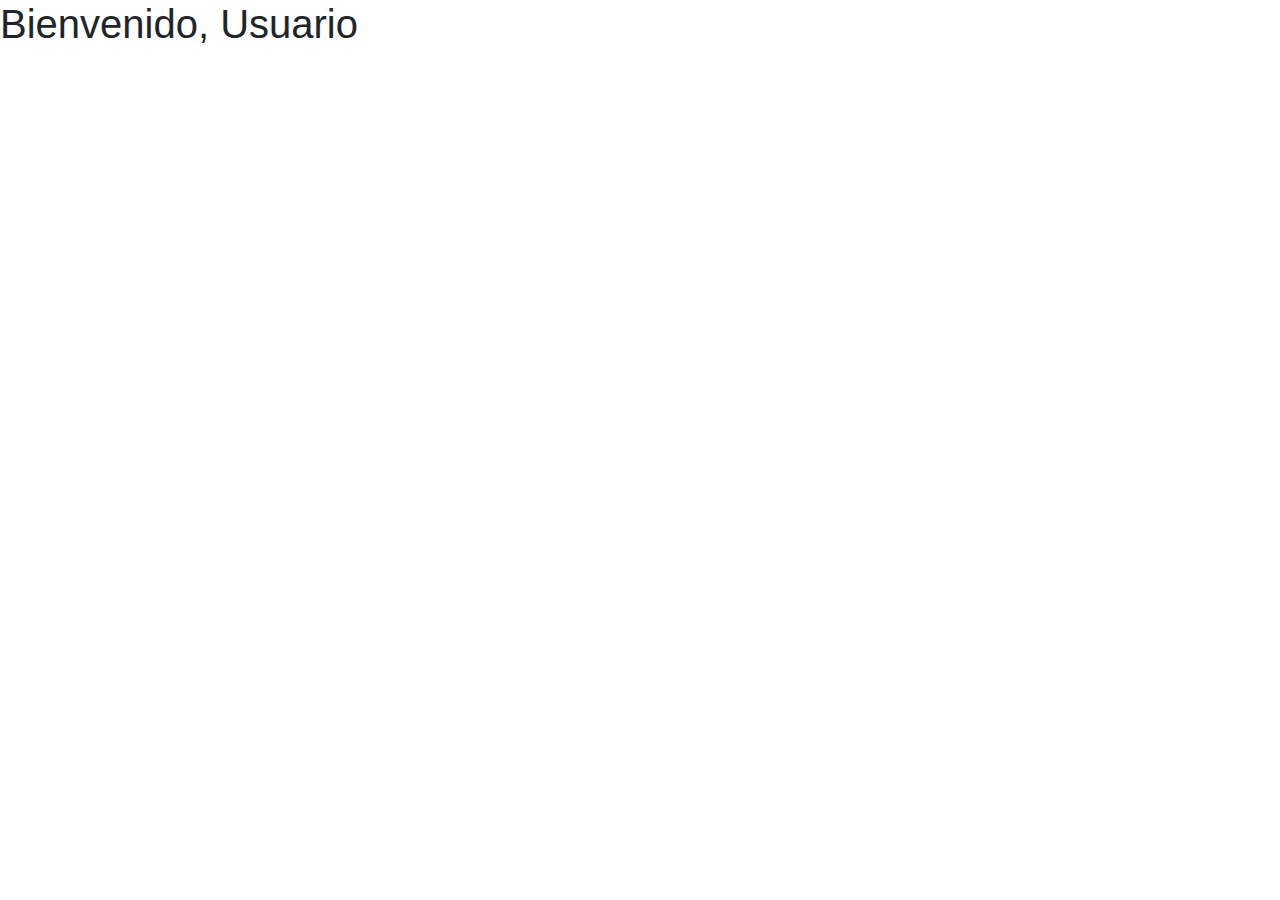
<file: index.html>
<!DOCTYPE html>
<html lang="ES">
<head>
    <!-- Meta Tags -->
    <meta charset="UTF-8">
    <meta name="viewport" content="width=device-width, initial-scale=1.0">
    <meta http-equiv="X-UA-Compatible" content="ie=edge">

    <!-- Titulo -->
    <title>Pruebas</title>

    <!-- Archivos CSS -->
    <link rel="stylesheet" href="css/fundacion.css">
</head>
<body>
    <h1>Bienvenido, <span>Usuario</span></h1>
    
</body>
</html>
</file>
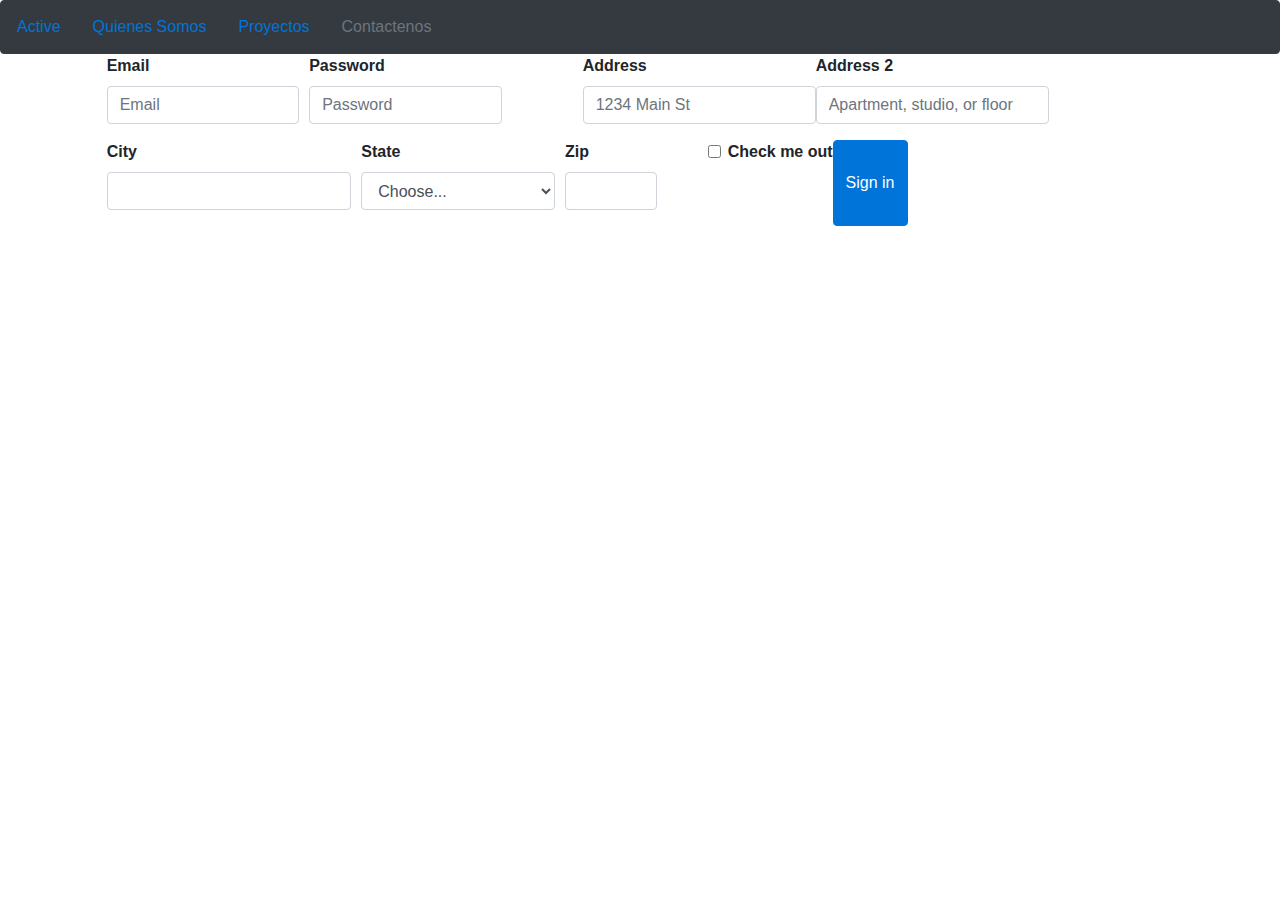
<file: page.html>
<!DOCTYPE html>
<html lang="en">

<head>
    <meta charset="UTF-8">
    <meta name="viewport" content="width=device-width, initial-scale=1.0">
    <meta http-equiv="X-UA-Compatible" content="ie=edge">
    <title>Fundacion Inmunoxxi</title>

    <!-- CSS Files -->
    <link rel="stylesheet" href="css/fundacion.css">
</head>

<body>

    <header>

        <ul class="nav  btn btn-dark">
            <li class="nav-item">
                <a class="nav-link active" href="#">Active</a>
            </li>
            <li class="nav-item">
                <a class="nav-link" href="#">Quienes Somos </a>
            </li>
            <li class="nav-item">
                <a class="nav-link" href="#">Proyectos</a>
            </li>
            <li class="nav-item">
                <a class="nav-link disabled" href="#" tabindex="-1" aria-disabled="true">Contactenos</a>
            </li>
        </ul>

    </header>


    <b>

    <div class="container col-md-10">

        <div class="row">
            <div class="form-row">
                <div class="form-group col-md-5">
                    <label for="inputEmail4">Email</label>
                    <input type="email" class="form-control" id="inputEmail4" placeholder="Email">
                </div>
                <div class="form-group col-md-5">
                    <label for="inputPassword4">Password</label>
                    <input type="password" class="form-control" id="inputPassword4" placeholder="Password">
                </div>
            </div>
            <div class="form-group">
                <label for="inputAddress">Address</label>
                <input type="text" class="form-control" id="inputAddress" placeholder="1234 Main St">
            </div>
            <div class="form-group">
                <label for="inputAddress2">Address 2</label>
                <input type="text" class="form-control" id="inputAddress2" placeholder="Apartment, studio, or floor">
            </div>
            <div class="form-row">
                <div class="form-group col-md-5">
                    <label for="inputCity">City</label>
                    <input type="text" class="form-control" id="inputCity">
                </div>
                <div class="form-group col-md-4">
                    <label for="inputState">State</label>
                    <select id="inputState" class="form-control">
              <option selected>Choose...</option>
              <option>...</option>
            </select>
                </div>
                <div class="form-group col-md-2">
                    <label for="inputZip">Zip</label>
                    <input type="text" class="form-control" id="inputZip">
                </div>
            </div>
            <div class="form-group">
                <div class="form-check">
                    <input class="form-check-input" type="checkbox" id="gridCheck">
                    <label class="form-check-label" for="gridCheck">
              Check me out
            </label>
                </div>
            </div>
            <button type="submit" class="btn btn-primary">Sign in</button>
            </form>
        </div>
    </div>



</body>

</html>
</file>
